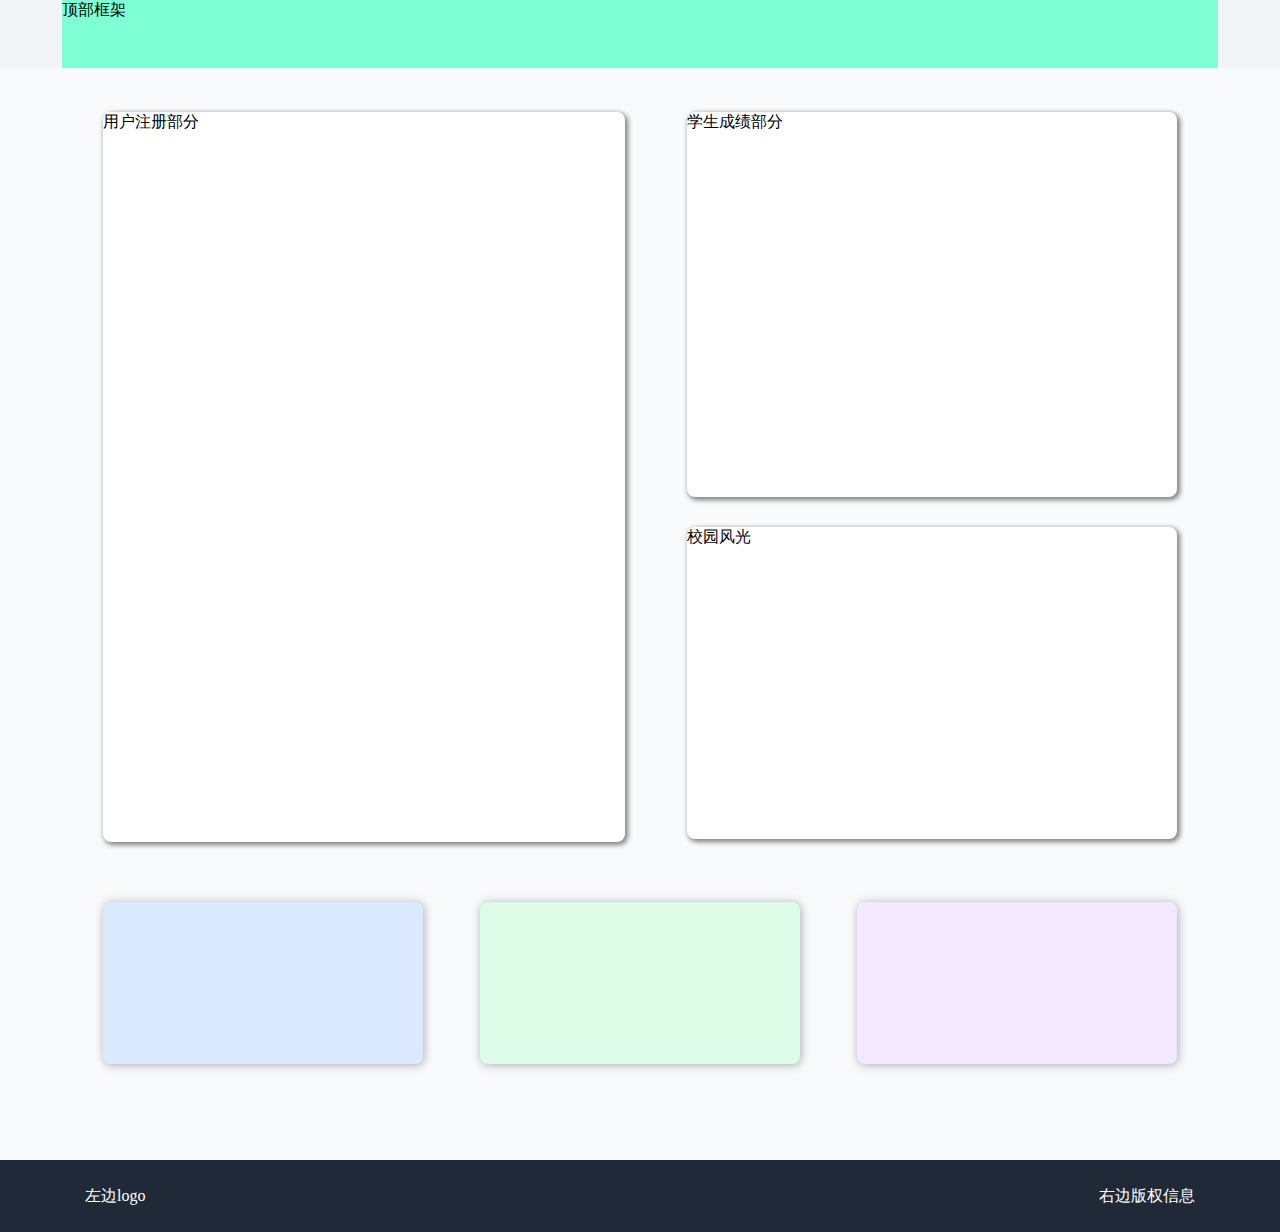
<file: index.html>
<!DOCTYPE html>
<html>
	<head>
		<meta charset="utf-8">
		<title></title>
		<link rel="stylesheet" href="./css/home.css">
		
	</head>
	<body>
		<div class="top_nav">
			<div class="top_nav_content">
				顶部框架
			</div>
		</div>
		<!-- 中间内容部分 注册和成绩校园风光-->
		<div class="register_and_score">
			<div class="register">
				<!-- 左侧的注册部分 -->
				用户注册部分
			</div>
			<div class="d_right">
				<div class="d_right_score">
					<!-- 学生成绩部分 -->
					学生成绩部分
				</div>
				<div class="d_right_school">
					校园风光
				</div>
			</div>
		</div>
		<!-- 三个矩形块 -->
		<div class="d_bottom">
			<div class="d1">
				
			</div>
			<div class="d2">
				
			</div>
			<div class="d3">
				
			</div>
		</div>
		<!-- 最下面的版权信息 -->
		<div class="d_bottom2">
			<div class="d_bottom2_content">
				<div class="left">
					左边logo
				</div>
				<div class="right">
					右边版权信息
				</div>
			</div>
		</div>
	</body>
</html>
</file>
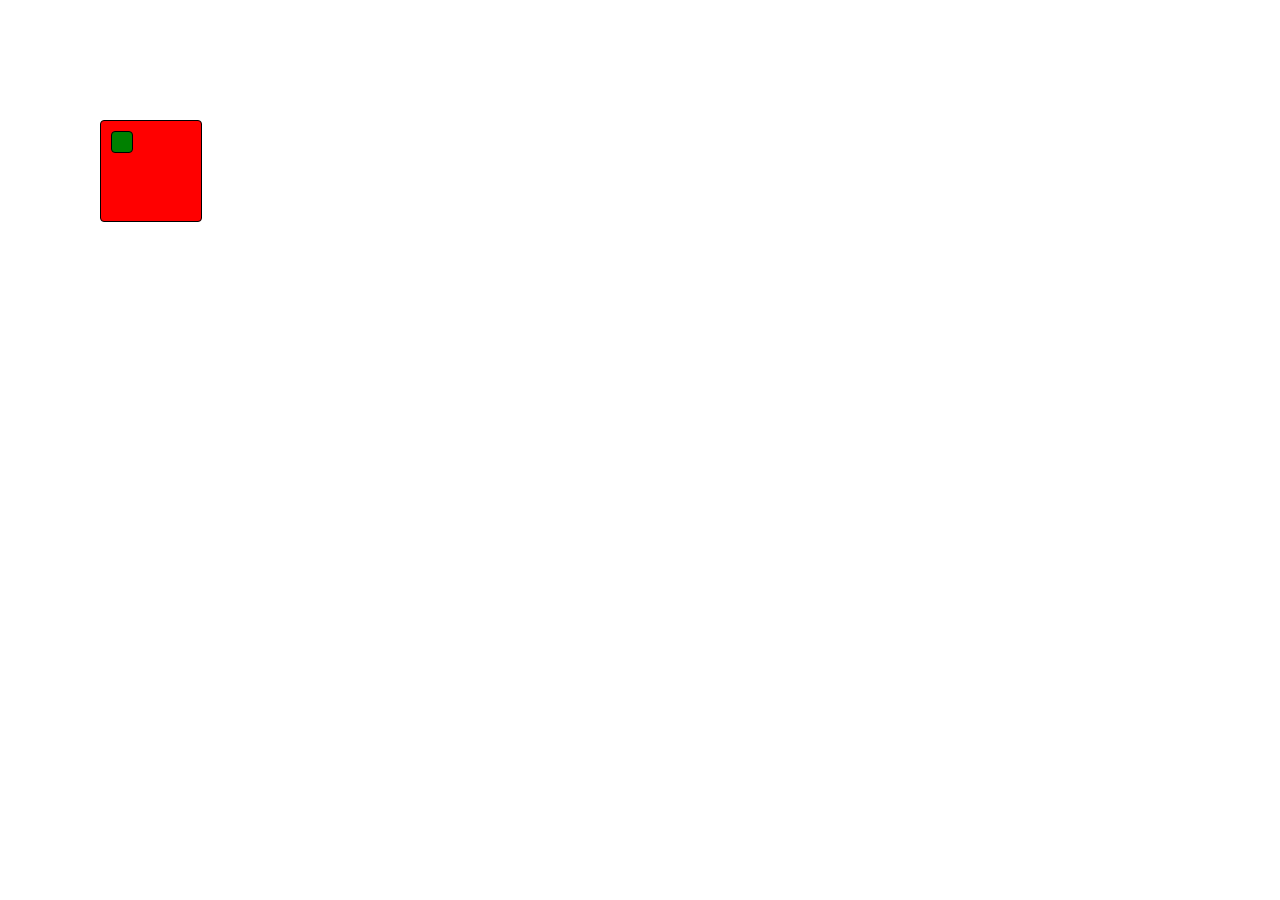
<file: work.io/work.io/work.io/web/5.9/html/5.9-t1.html>
<!DOCTYPE html>
<html lang="en">
<head>
    <meta charset="UTF-8">
    <meta name="viewport" content="width=device-width, initial-scale=1.0">
    <title>class</title>
    <link rel="stylesheet" href="./css/5.9-t1.css">
</head>
<body>
    <div class="app-div">
        <div class="div-gre">
            
        </div>
    </div>
</body>
</html>
</file>
<file: css/home.css>
* {
    margin: 0;
    padding: 0;
}

body {
    background-color: #f9fafb;
}

.top_nav {
    width: 100%;
    height: 68px;
    background-color: #f3f4f6;
}

.top_nav .top_nav_content {
    height: 100%;
    width: 1156px;
    margin: 0 auto;
    /* 背景颜色实际编码过程中不需要 */
    background-color: aquamarine;
    /* 使用弹性布局,水平两端均匀对齐,垂直方向水平对齐 */
}

.register_and_score {
    width: 1074px;
    height: 730px;
    margin: 0 auto;
    margin-top: 44px;
    border-radius: 8px;
    display: flex;
    flex-direction: row;
    /* 如果不好理解,可以取消注释看一下结构 */
    /* box-shadow: 2px 2px 5px 1px rgba(12, 12, 12, 0.5); */
}

.register_and_score .register {
    width: 522px;
    height: 100%;
    background-color: #ffffff;
    border-radius: 8px;
    box-shadow: 2px 2px 5px 1px rgba(12, 12, 12, 0.5);
}

.register_and_score .d_right {
    width: 490px;
    height: 100%;
    display: flex;
    flex-direction: column;
    /* 背景颜色的设置为了便于理解 */
    /* background-color: #c77bf6; */
    margin-left: 62px;
}
.register_and_score .d_right .d_right_score{
    width: 100%;
    height: 385px;
    background-color: #ffffff;
    border-radius: 8px;
    box-shadow: 2px 2px 5px 1px rgba(0, 1, 2, 0.5);
}
.register_and_score .d_right .d_right_school{
    width: 100%;
    height: 312px;
    margin-top: 30px;
    background-color: #ffffff;
    border-radius: 8px;
    box-shadow: 2px 2px 5px 1px rgba(10, 10, 12, 0.5);
}
.d_bottom{
    width: 1074px;
    height: 162px;
    margin: 0 auto;
    margin-top: 60px;
    display: flex;
    justify-content: space-between;
}
.d_bottom .d1{
    width: 320px;
    height: 100%;
    background-color: #dbeafe;
    border-radius: 8px;
    box-shadow: 1px 1px 10px rgba(94, 94, 113, 0.5);
}
.d_bottom .d2{
    width: 320px;
    height: 100%;
    background-color: #dcfce7;
    border-radius: 8px;
    box-shadow: 1px 1px 10px rgba(94, 94, 113, 0.5);
}
.d_bottom .d3{
    width: 320px;
    height: 100%;
    background-color: #f3e8ff;
    border-radius: 8px;
    box-shadow: 1px 1px 10px rgba(94, 94, 113, 0.5);
}
.d_bottom2{
    height: 72px;
    width: 100%;
    background-color: #1f2937;
    margin-top: 96px;
}
.d_bottom2 .d_bottom2_content{
    width: 1110px;
    height: 100%;
    margin: 0 auto;
    display: flex;
    align-items: center;
    justify-content: space-between;
    color: white;
}
</file>
<file: work.io/work.io/work.io/web/5.9/html/css/5.9-t1.css>
*{
    margin: 0;
    padding: 0;
}
.app-div{
    margin: 120px 0 0 100px;
    width: 100px;
    height: 100px;
    background-color: red;
    border-radius: 4px;
    border: 1px solid black;
}
.div-gre{
    width: 20px;
    height: 20px;
    position: relative;
    top: 10px;
    left: 10px;
    background-color: green;
    border: 1px solid black;
    border-radius: 4px;
}
</file>
